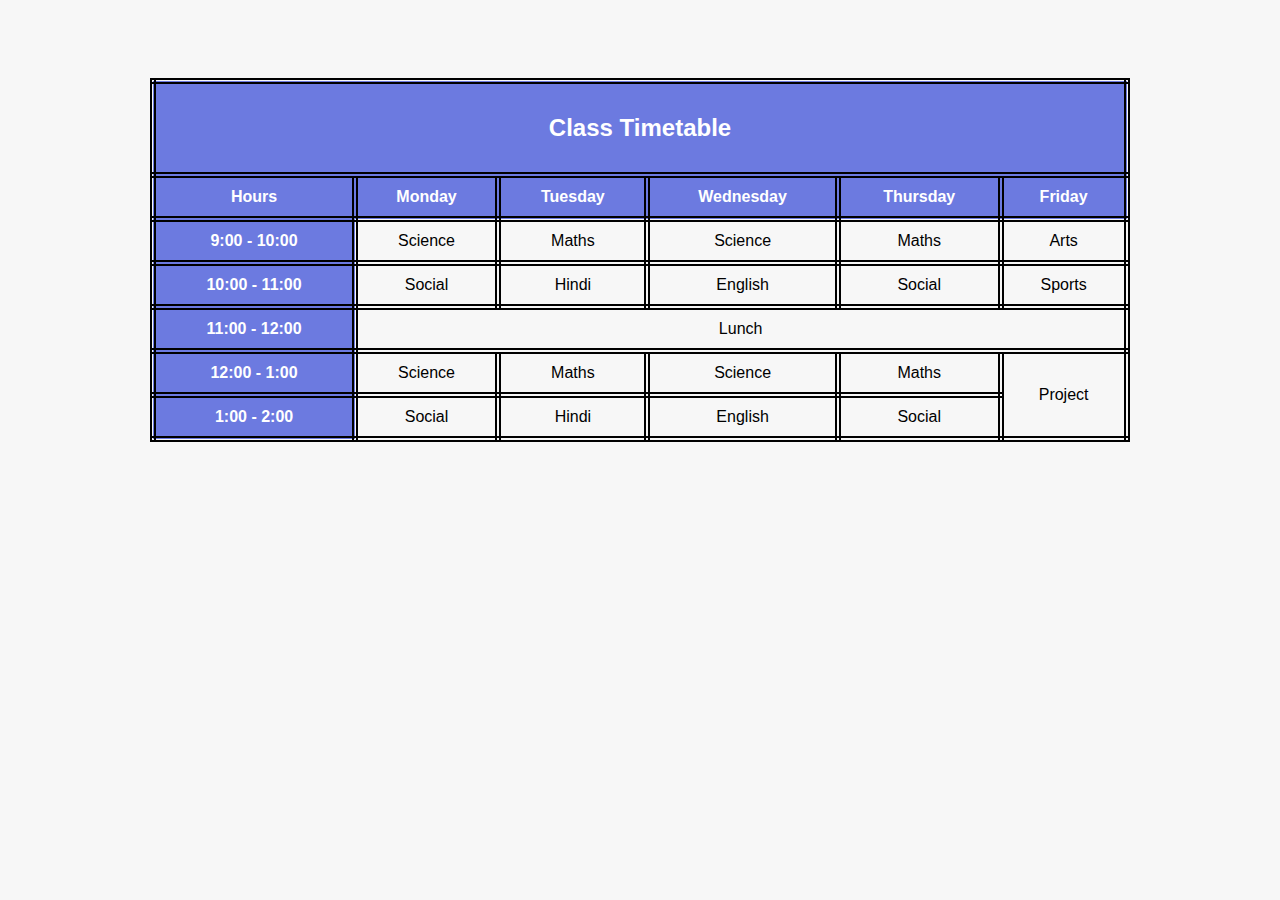
<file: index.html>
<!DOCTYPE html>
<html lang="en">
  <head>
    <meta charset="UTF-8" />
    <meta name="viewport" content="width=device-width, initial-scale=1.0" />
    <title>Class Timetable</title>
    <link rel="stylesheet" href="./style.css">
  </head>
  <body>
    

    <table>
        <tr><th colspan="6"><h2 class="text-center" >Class Timetable</h2></th></tr>
      <tr>
        <th>Hours</th>
        <th>Monday</th>
        <th>Tuesday</th>
        <th>Wednesday</th>
        <th>Thursday</th>
        <th>Friday</th>
      </tr>
      <tr>
        <th>9:00 - 10:00</th>
        <td class="subject" onclick="openSubjectPage('science')">Science</td>
        <td class="subject" onclick="openSubjectPage('maths')">Maths</td>
        <td class="subject" onclick="openSubjectPage('science')">Science</td>
        <td class="subject" onclick="openSubjectPage('maths')">Maths</td>
        <td class="subject" onclick="openSubjectPage('arts')">Arts</td>
      </tr>
      <tr>
        <th>10:00 - 11:00</th>
        <td class="subject" onclick="openSubjectPage('social')">Social</td>
        <td class="subject" onclick="openSubjectPage('hindi')">Hindi</td>
        <td class="subject" onclick="openSubjectPage('english')">English</td>
        <td class="subject" onclick="openSubjectPage('social')">Social</td>
        <td class="subject" onclick="openSubjectPage('sports')">Sports</td>
      </tr>
      <tr>
        <th>11:00 - 12:00</th>
        <td colspan="5">Lunch</td>
      </tr>
      <tr>
        <th>12:00 - 1:00</th>
        <td class="subject" onclick="openSubjectPage('science')">Science</td>
        <td class="subject" onclick="openSubjectPage('maths')">Maths</td>
        <td class="subject" onclick="openSubjectPage('science')">Science</td>
        <td class="subject" onclick="openSubjectPage('maths')">Maths</td>
        <td class="subject" rowspan="2" onclick="openSubjectPage('project')">
          Project
        </td>
      </tr>
      <tr>
        <th>1:00 - 2:00</th>
        <td class="subject" onclick="openSubjectPage('social')">Social</td>
        <td class="subject" onclick="openSubjectPage('hindi')">Hindi</td>
        <td class="subject" onclick="openSubjectPage('english')">English</td>
        <td class="subject" onclick="openSubjectPage('social')">Social</td>
      </tr>
    </table>

    <script>
      function openSubjectPage(subject) {
        window.location.href = subject + ".html";
      }
    </script>
  </body>
</html>
</file>
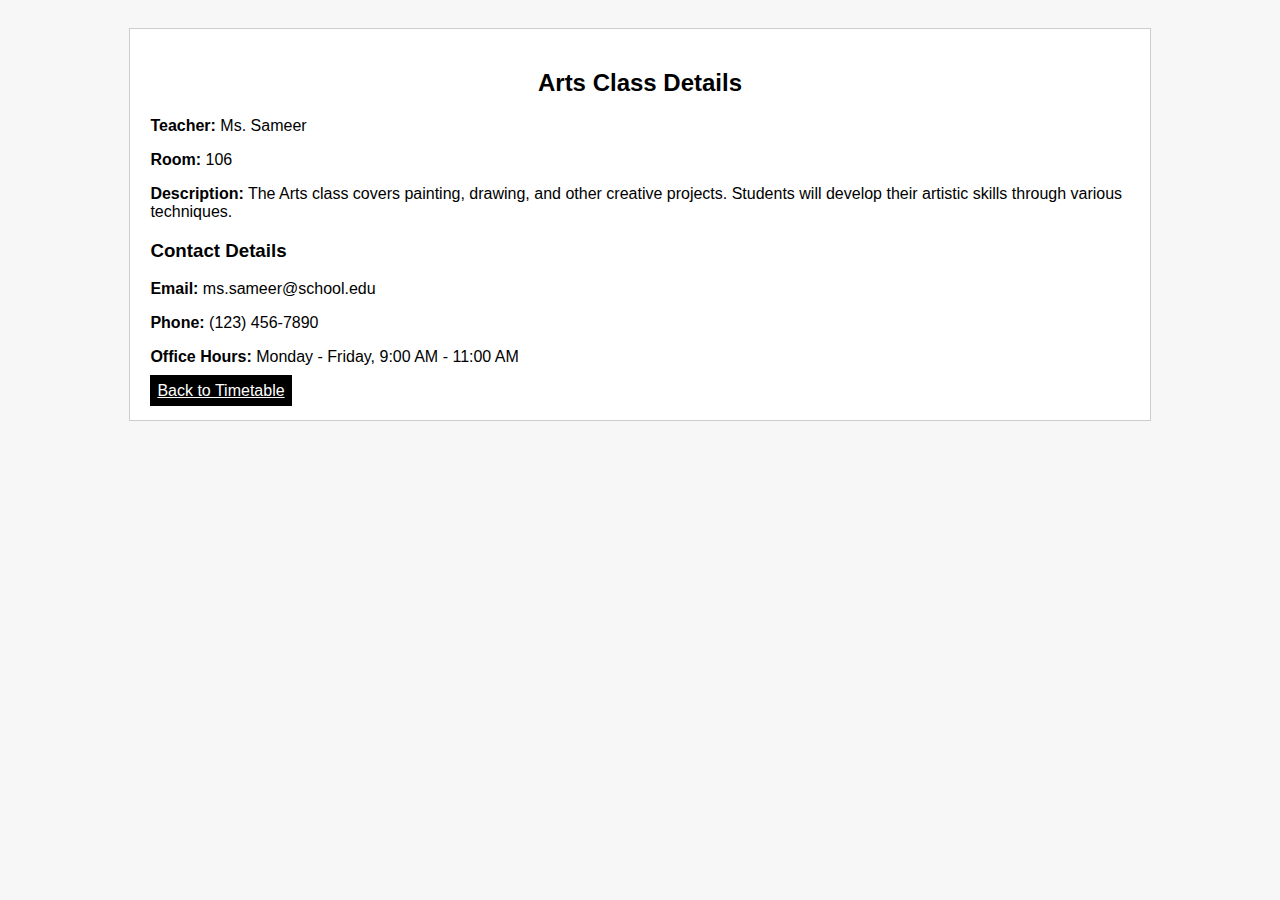
<file: arts.html>
<!DOCTYPE html>
<html lang="en">
<head>
    <meta charset="UTF-8">
    <meta name="viewport" content="width=device-width, initial-scale=1.0">
    <title>Arts Class Details</title>
    <link rel="stylesheet" href="./style.css">
</head>
<body>

    <div class="container">
        <h2>Arts Class Details</h2>
        <p><strong>Teacher:</strong> Ms. Sameer</p>
        <p><strong>Room:</strong> 106</p>
        <p><strong>Description:</strong> The Arts class covers painting, drawing, and other creative projects. Students will develop their artistic skills through various techniques.</p>
        <h3>Contact Details</h3>
        <p><strong>Email:</strong> ms.sameer@school.edu</p>
        <p><strong>Phone:</strong> (123) 456-7890</p>
        <p><strong>Office Hours:</strong> Monday - Friday, 9:00 AM - 11:00 AM</p>

        <a href="index.html" class="btn btn-primary">Back to Timetable</a>
    </div>

</body>
</html>
</file>
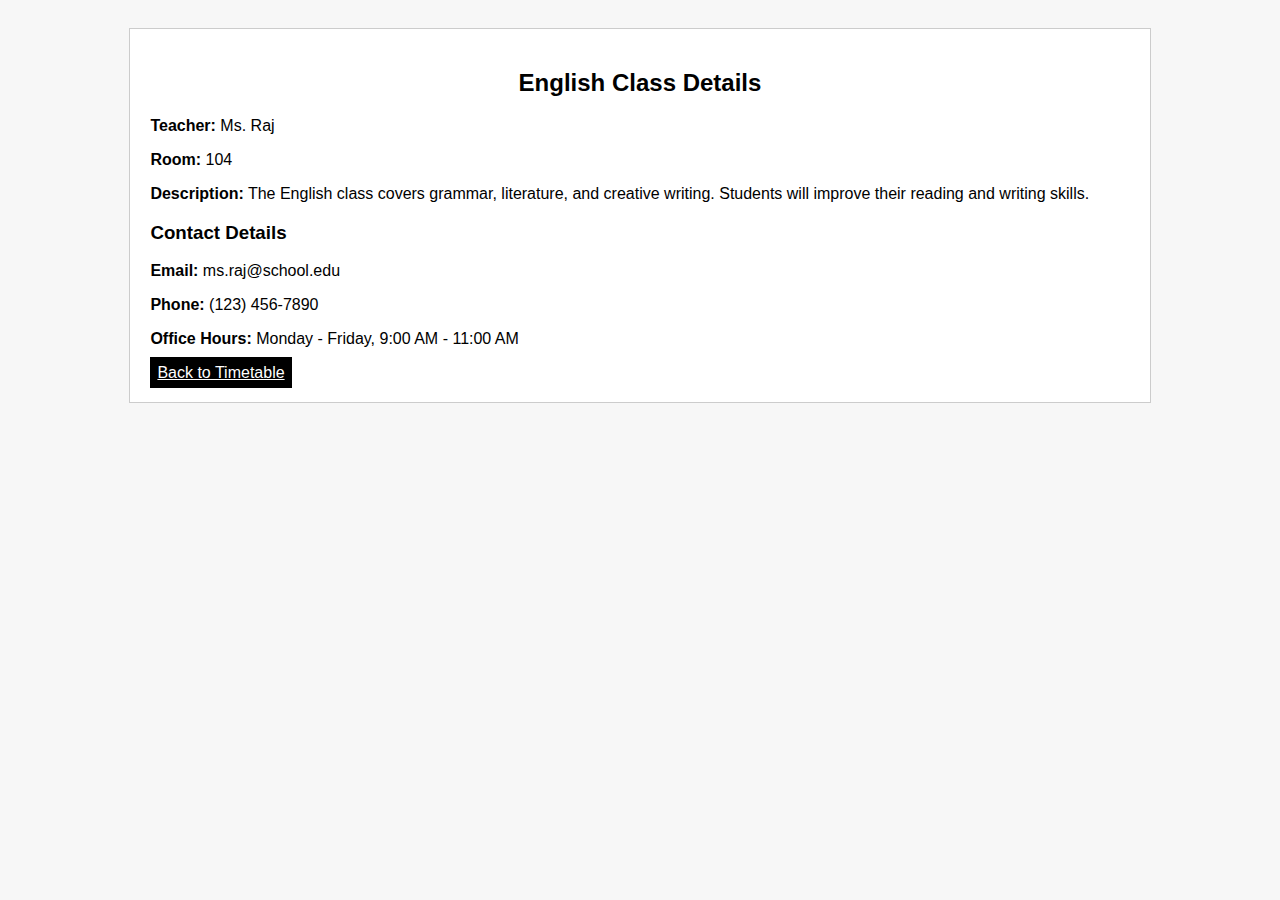
<file: english.html>
<!DOCTYPE html>
<html lang="en">
<head>
    <meta charset="UTF-8">
    <meta name="viewport" content="width=device-width, initial-scale=1.0">
    <title>English Class Details</title>
    <link rel="stylesheet" href="./style.css">
</head>
<body>

    <div class="container">
        <h2>English Class Details</h2>
        <p><strong>Teacher:</strong> Ms. Raj</p>
        <p><strong>Room:</strong> 104</p>
        <p><strong>Description:</strong> The English class covers grammar, literature, and creative writing. Students will improve their reading and writing skills.</p>
        <h3>Contact Details</h3>
        <p><strong>Email:</strong> ms.raj@school.edu</p>
        <p><strong>Phone:</strong> (123) 456-7890</p>
        <p><strong>Office Hours:</strong> Monday - Friday, 9:00 AM - 11:00 AM</p>

        <a href="index.html" class="btn btn-primary">Back to Timetable</a>
    </div>

</body>
</html>
</file>
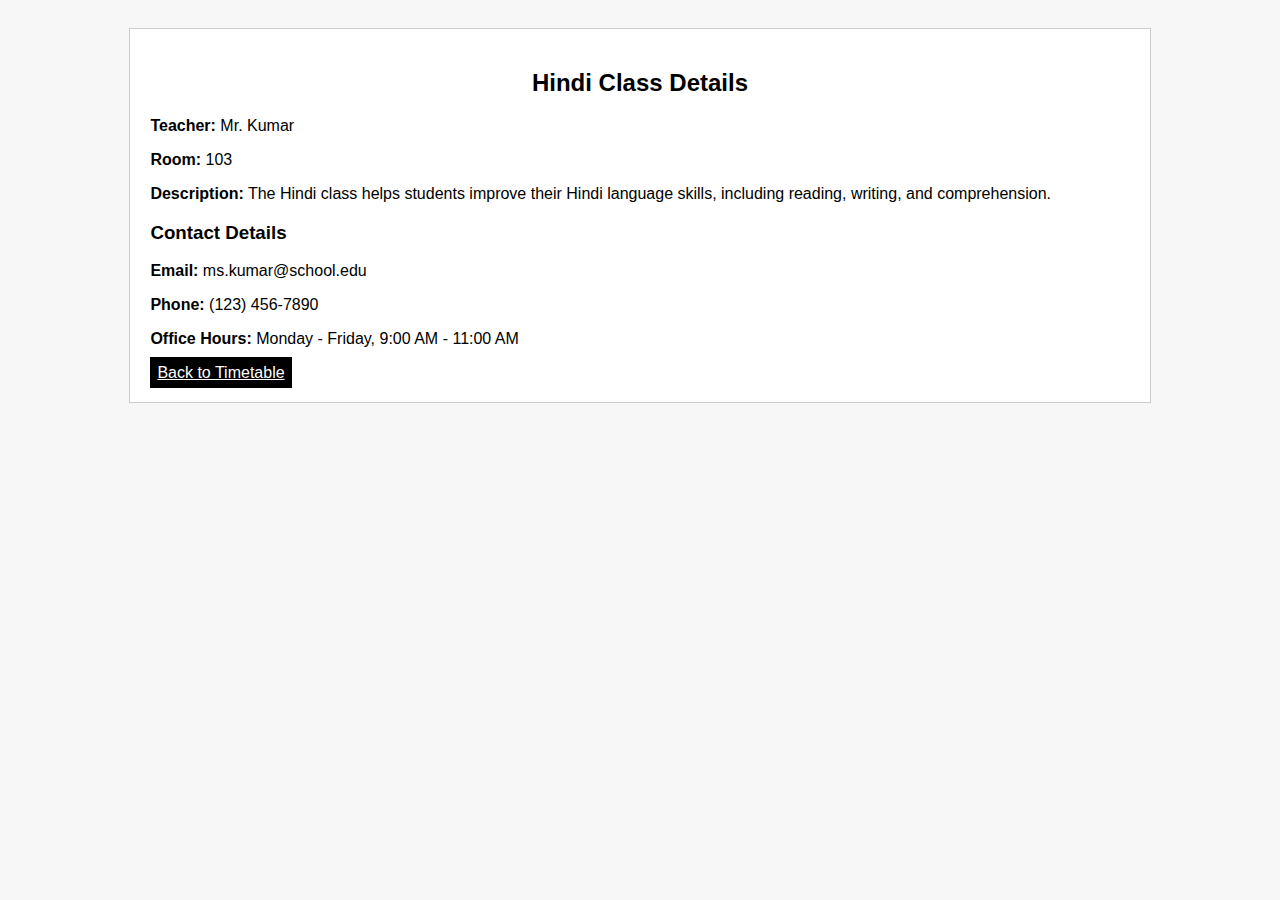
<file: hindi.html>
<!DOCTYPE html>
<html lang="en">
<head>
    <meta charset="UTF-8">
    <meta name="viewport" content="width=device-width, initial-scale=1.0">
    <title>Hindi Class Details</title>
   <link rel="stylesheet" href="./style.css">
</head>
<body>

    <div class="container">
        <h2>Hindi Class Details</h2>
        <p><strong>Teacher:</strong> Mr. Kumar</p>
        <p><strong>Room:</strong> 103</p>
        <p><strong>Description:</strong> The Hindi class helps students improve their Hindi language skills, including reading, writing, and comprehension.</p>
        <h3>Contact Details</h3>
        <p><strong>Email:</strong> ms.kumar@school.edu</p>
        <p><strong>Phone:</strong> (123) 456-7890</p>
        <p><strong>Office Hours:</strong> Monday - Friday, 9:00 AM - 11:00 AM</p>

        <a href="index.html" class="btn btn-primary">Back to Timetable</a>
    </div>

</body>
</html>
</file>
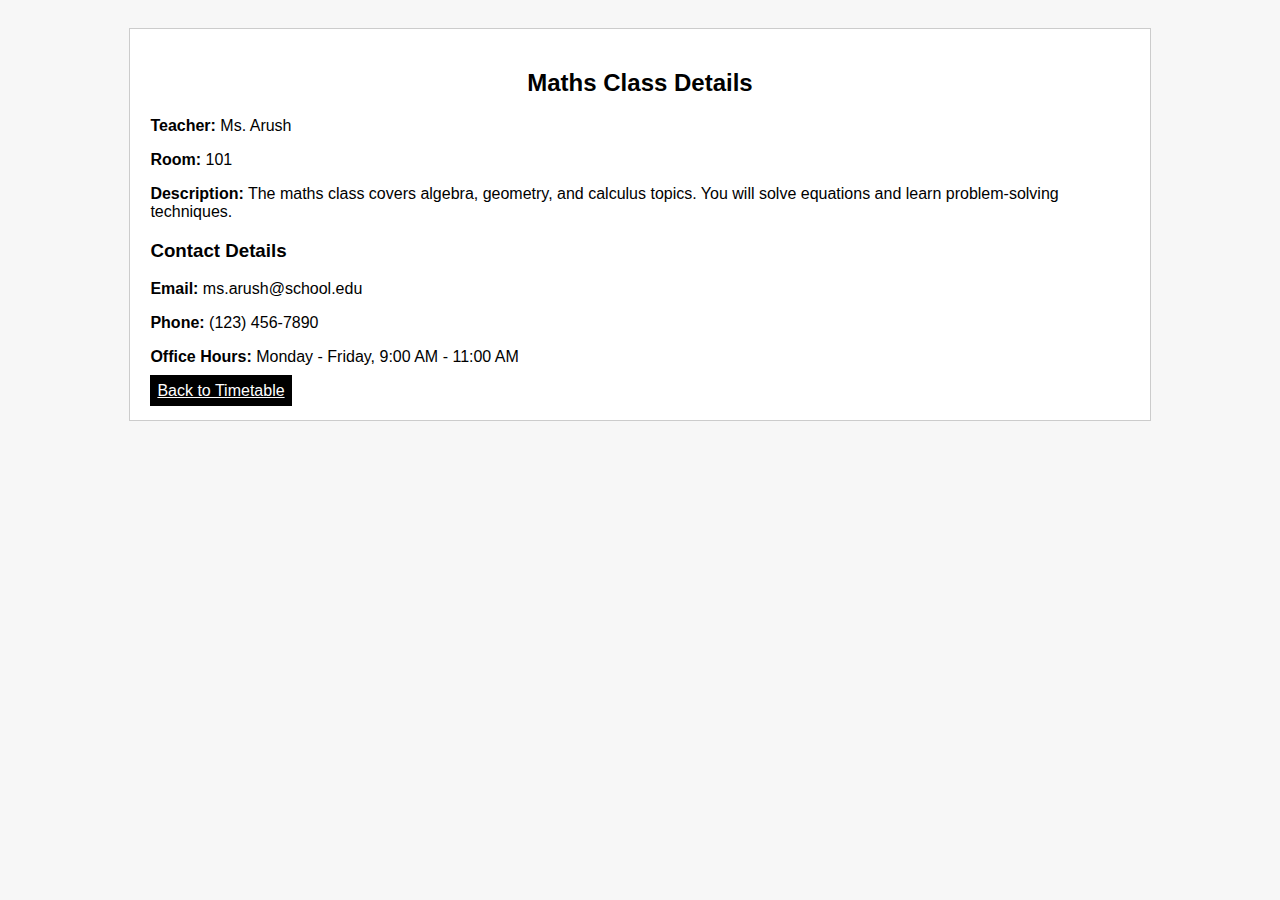
<file: maths.html>
<!DOCTYPE html>
<html lang="en">
<head>
    <meta charset="UTF-8">
    <meta name="viewport" content="width=device-width, initial-scale=1.0">
    <title>Maths Class Details</title>
   
   <link rel="stylesheet" href="./style.css">
    </style>
</head>
<body>

    <div class="container">
        <h2>Maths Class Details</h2>
        <p><strong>Teacher:</strong> Ms. Arush</p>
        <p><strong>Room:</strong> 101</p>
        <p><strong>Description:</strong> The maths class covers algebra, geometry, and calculus topics. You will solve equations and learn problem-solving techniques.</p>
        <h3>Contact Details</h3>
        <p><strong>Email:</strong> ms.arush@school.edu</p>
        <p><strong>Phone:</strong> (123) 456-7890</p>
        <p><strong>Office Hours:</strong> Monday - Friday, 9:00 AM - 11:00 AM</p>

        <a href="index.html" class="btn btn-primary">Back to Timetable</a>
    </div>

</body>
</html>
</file>
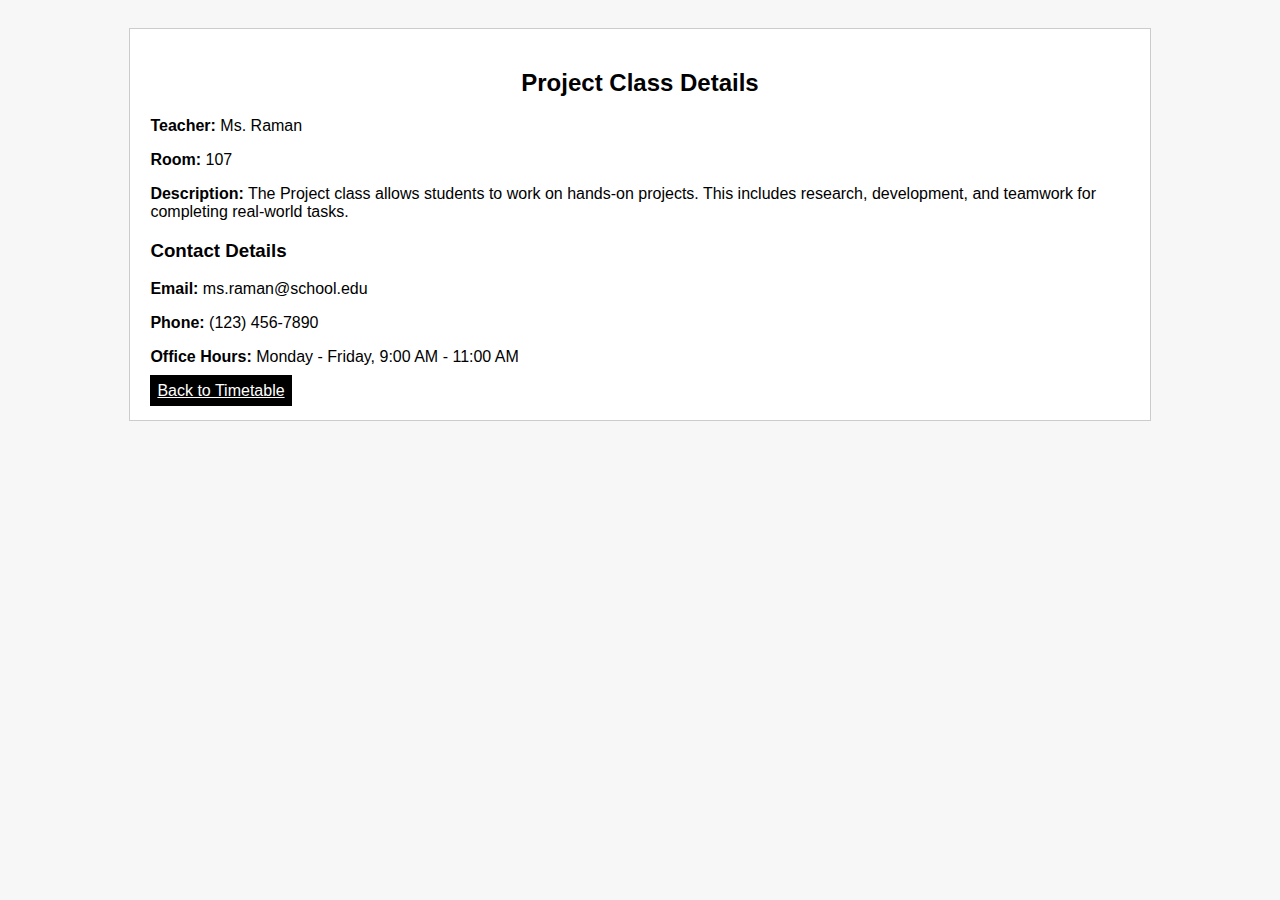
<file: project.html>
<!DOCTYPE html>
<html lang="en">
<head>
    <meta charset="UTF-8">
    <meta name="viewport" content="width=device-width, initial-scale=1.0">
    <title>Project Class Details</title>
   
    <link rel="stylesheet" href="./style.css">
</head>
<body>

    <div class="container">
        <h2>Project Class Details</h2>
        <p><strong>Teacher:</strong> Ms. Raman</p>
        <p><strong>Room:</strong> 107</p>
        <p><strong>Description:</strong> The Project class allows students to work on hands-on projects. This includes research, development, and teamwork for completing real-world tasks.</p>
        <h3>Contact Details</h3>
        <p><strong>Email:</strong> ms.raman@school.edu</p>
        <p><strong>Phone:</strong> (123) 456-7890</p>
        <p><strong>Office Hours:</strong> Monday - Friday, 9:00 AM - 11:00 AM</p>

        <a href="index.html" class="btn btn-primary">Back to Timetable</a>
    </div>

</body>
</html>
</file>
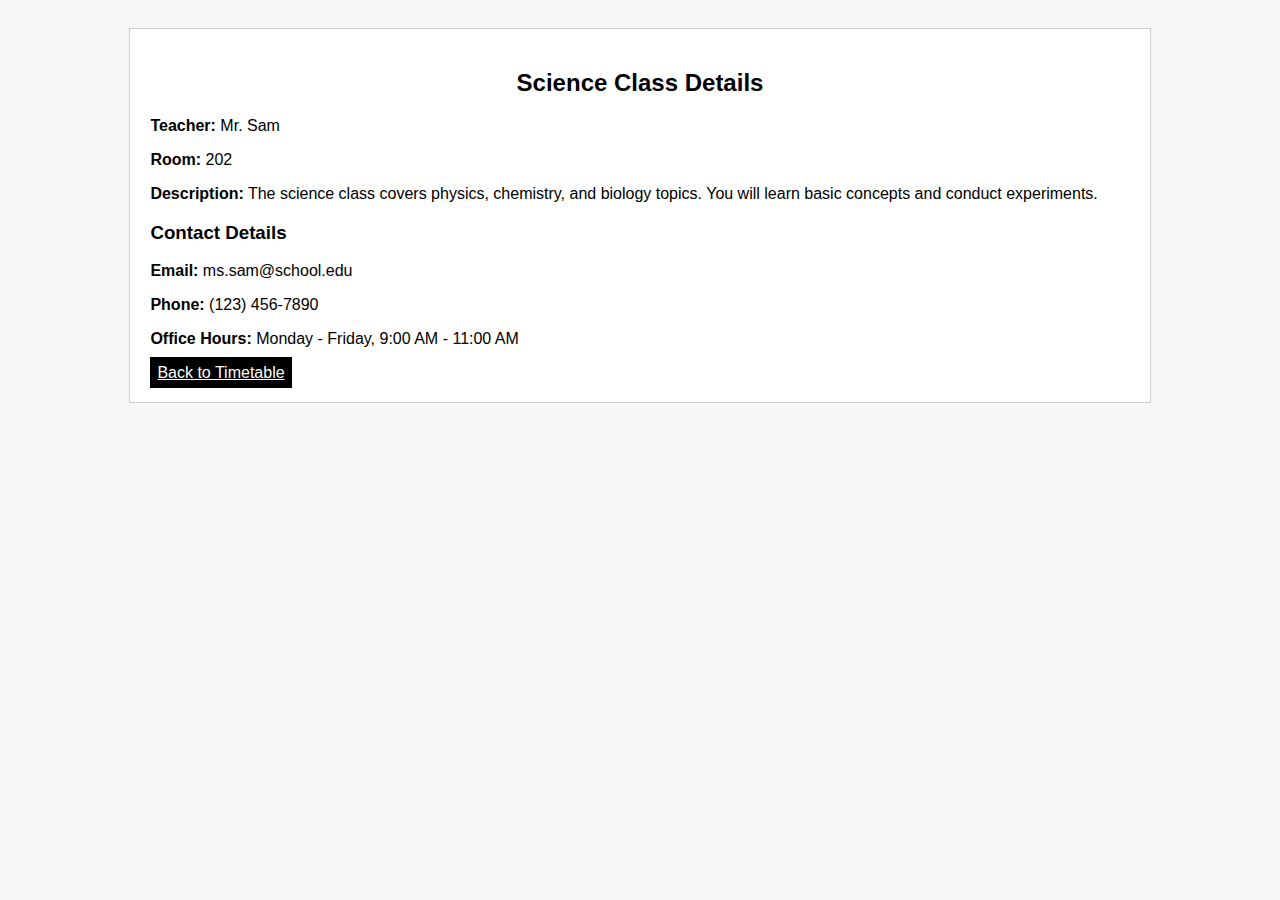
<file: science.html>
<!DOCTYPE html>
<html lang="en">
<head>
    <meta charset="UTF-8">
    <meta name="viewport" content="width=device-width, initial-scale=1.0">
    <title>Science Class Details</title>
   <link rel="stylesheet" href="./style.css">
</head>
<body>

    <div class="container">
        <h2>Science Class Details</h2>
        <p><strong>Teacher:</strong> Mr. Sam</p>
        <p><strong>Room:</strong> 202</p>
        <p><strong>Description:</strong> The science class covers physics, chemistry, and biology topics. You will learn basic concepts and conduct experiments.</p>
        <h3>Contact Details</h3>
        <p><strong>Email:</strong> ms.sam@school.edu</p>
        <p><strong>Phone:</strong> (123) 456-7890</p>
        <p><strong>Office Hours:</strong> Monday - Friday, 9:00 AM - 11:00 AM</p>

        <a href="index.html" class="btn btn-primary">Back to Timetable</a>
    </div>

</body>
</html>
</file>
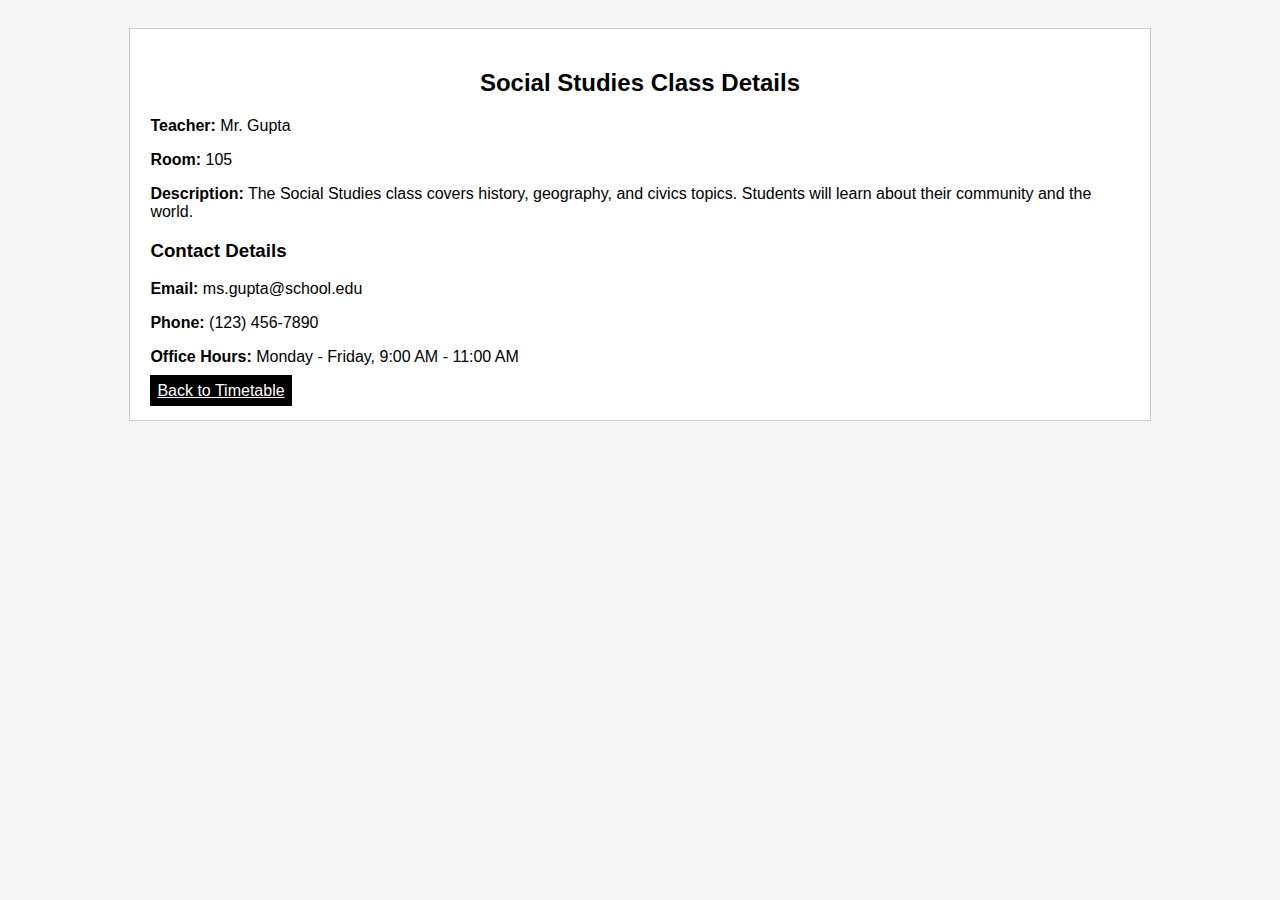
<file: social.html>
<!DOCTYPE html>
<html lang="en">
<head>
    <meta charset="UTF-8">
    <meta name="viewport" content="width=device-width, initial-scale=1.0">
    <title>Social Studies Class Details</title>
    <link rel="stylesheet" href="./style.css">
</head>
<body>

    <div class="container">
        <h2>Social Studies Class Details</h2>
        <p><strong>Teacher:</strong> Mr. Gupta</p>
        <p><strong>Room:</strong> 105</p>
        <p><strong>Description:</strong> The Social Studies class covers history, geography, and civics topics. Students will learn about their community and the world.</p>
        <h3>Contact Details</h3>
        <p><strong>Email:</strong> ms.gupta@school.edu</p>
        <p><strong>Phone:</strong> (123) 456-7890</p>
        <p><strong>Office Hours:</strong> Monday - Friday, 9:00 AM - 11:00 AM</p>

        <a href="index.html" class="btn btn-primary">Back to Timetable</a>
    </div>

</body>
</html>
</file>
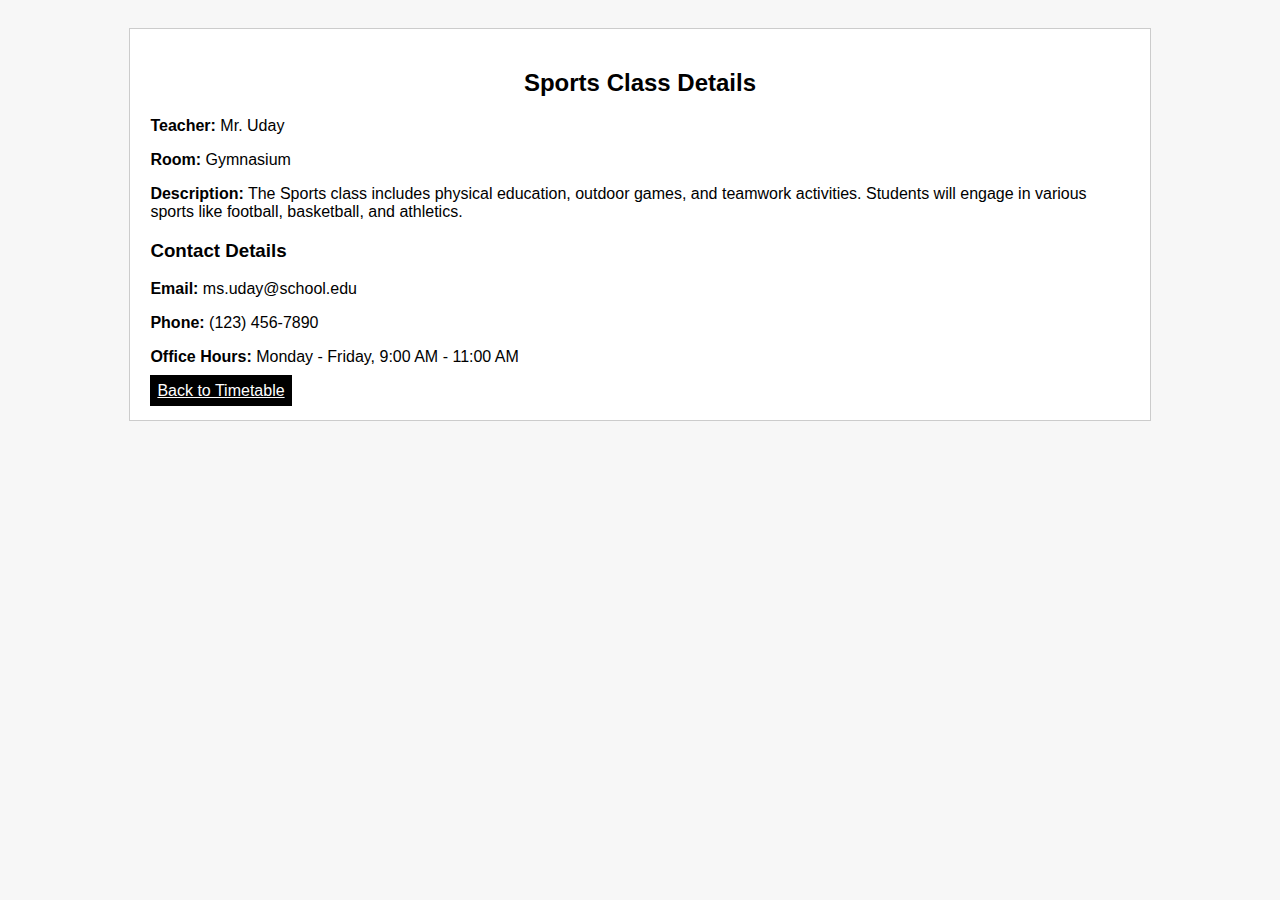
<file: sports.html>
<!DOCTYPE html>
<html lang="en">
<head>
    <meta charset="UTF-8">
    <meta name="viewport" content="width=device-width, initial-scale=1.0">
    <title>Sports Class Details</title>
    
   <link rel="stylesheet" href="./style.css">
</head>
<body>

    <div class="container">
        <h2>Sports Class Details</h2>
        <p><strong>Teacher:</strong> Mr. Uday</p>
        <p><strong>Room:</strong> Gymnasium</p>
        <p><strong>Description:</strong> The Sports class includes physical education, outdoor games, and teamwork activities. Students will engage in various sports like football, basketball, and athletics.</p>
        <h3>Contact Details</h3>
        <p><strong>Email:</strong> ms.uday@school.edu</p>
        <p><strong>Phone:</strong> (123) 456-7890</p>
        <p><strong>Office Hours:</strong> Monday - Friday, 9:00 AM - 11:00 AM</p>

        <a href="index.html" class="btn btn-primary">Back to Timetable</a>
    </div>

</body>
</html>
</file>
<file: style.css>
body {
  background-color: #f7f7f7;
  padding: 20px;
  font-family: sans-serif;
}
h2 {
  text-align: center;
}
table {
  width: 80%;
  margin: 50px auto;
  border-collapse: collapse;
}
th,
td {
  border: 6px double black;
  padding: 10px;
  text-align: center;
}
th {
  background-color: #6c7ae0;
  color: white;
}
td:hover {
  background-color: #5095f0;
  cursor: pointer;
}

.container {
  width: 80%;
  margin: 0 auto;
  background-color: white;
  padding: 20px;
  border: 1px solid #ccc;
}
.btn-primary {
  color: rgb(255, 255, 255);
  border: 2px solid black;
  padding: 5px;
  background-color: rgb(0, 0, 0);
}
.btn-primary:hover {
  cursor: pointer;
  background-color: rgb(248, 35, 16);
}
</file>
